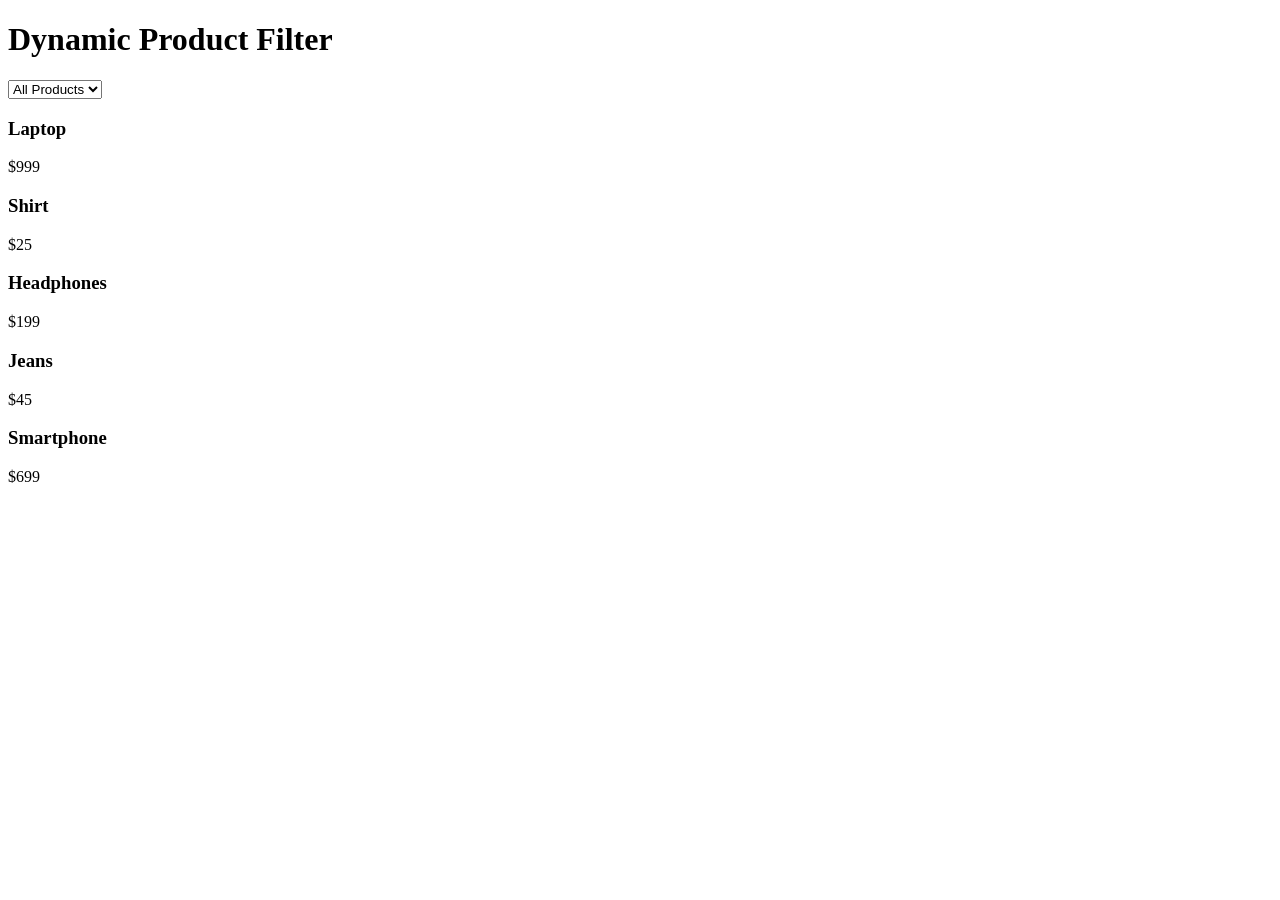
<file: Experiment 2/index.html>
<!DOCTYPE html>
<html lang="en">
<head>
  <meta charset="UTF-8">
  <meta name="viewport" content="width=device-width, initial-scale=1.0">
  <title>Dynamic Product Filter</title>
</head>
<body>
  <h1>Dynamic Product Filter</h1>

  <select id="filter">
    <option value="all">All Products</option>
    <option value="electronics">Electronics</option>
    <option value="clothing">Clothing</option>
  </select>

  <div id="products-container"></div>

  <script src="script.js"></script>
</body>
</html>
</file>
